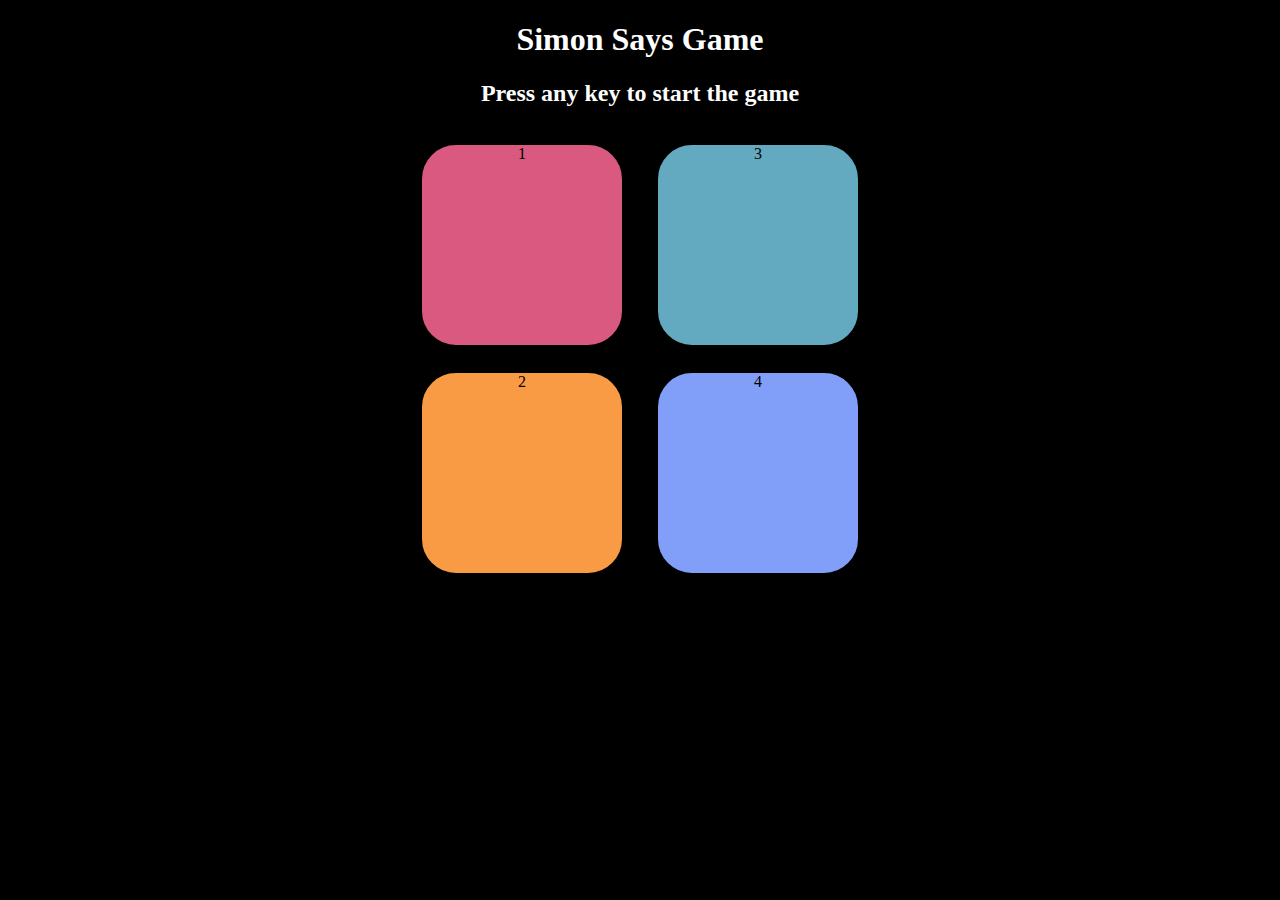
<file: index.html>
<!DOCTYPE html>
<html lang="en">
<head>
    <meta charset="UTF-8">
    <meta name="viewport" content="width=device-width, initial-scale=1.0">
    <title>Simon</title>
    <link rel="stylesheet" href="simon.css"/>
</head>
<body>
    <h1>Simon Says Game</h1>
    <h2>Press any key to start the game</h2>
   <div class="btn-container">
    <div class="line1">
        <div class="btn red" type="button" id="red">1</div>
        <div class="btn yellow" type="button" id="yellow">2</div>
    </div>
    <div class="line2">
        <div class="btn green" type="button" id="green">3</div>
        <div class="btn purple" id="purple">4</div>
    </div>
   </div>
    <script src="simon.js"></script>
</body>
</html>
</file>
<file: simon.css>
*{
    background-color: black;
}
body{
    text-align: center;
}
h1,h2{
    color: white;
}
.btn{
    height: 200px;
    width:200px;
    border-radius: 20%;
    border: 10px solid black;
    margin: 0.5rem;
}
.btn-container{
    display: flex;
    justify-content: center;
    
}
.red{
    background-color:#d95980;
}

.green{
    background-color: #63aac0;
}
.yellow{
    background-color: #f99b45;
}
.purple{
    background-color: #819ff9;
}

.flash{
    background-color: white;
}

.userflash{
    background-color: rgb(96, 97, 94);
}
</file>
